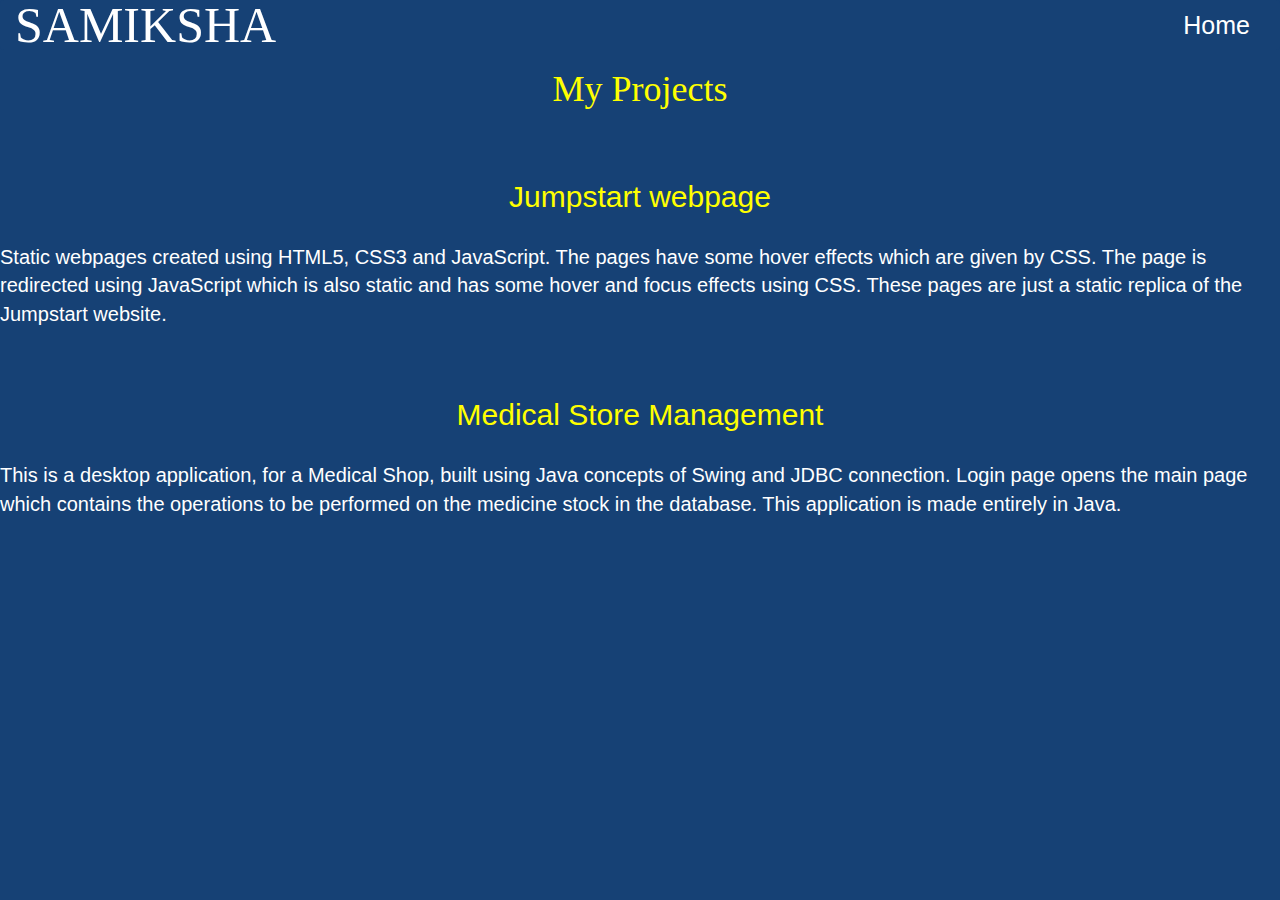
<file: proj.html>
<!DOCTYPE html>
<html>
<head>
	<title>My Projects</title>
	<meta charset="utf-8">
  	<meta name="viewport" content="width=device-width, initial-scale=1">
  	<link rel="stylesheet" href="https://maxcdn.bootstrapcdn.com/bootstrap/3.4.0/css/bootstrap.min.css">
  	<script src="https://ajax.googleapis.com/ajax/libs/jquery/3.4.1/jquery.min.js"></script>
  	<script src="https://maxcdn.bootstrapcdn.com/bootstrap/3.4.0/js/bootstrap.min.js"></script>

  	<link rel="stylesheet" href="https://use.fontawesome.com/releases/v5.1.0/css/all.css" integrity="sha384-lKuwvrZot6UHsBSfcMvOkWwlCMgc0TaWr+30HWe3a4ltaBwTZhyTEggF5tJv8tbt" crossorigin="anonymous">

	<link rel="stylesheet" type="text/css" href="style.css">
	<style type="text/css">

      h1{
         color: yellow;
         font-family: algerian;
      }
      h2{
      	color: yellow;
      }
      p{
      	font-size: 20px;
      }
   </style>
</head>
<body style="background-color: #164175; color: white;">

	<nav class="navbar navbar-default">
     <div class="container-fluid">
       <div class="navbar-header">
         <button type="button" class="navbar-toggle" data-toggle="collapse" data-target="#myNavbar">
           <span class="icon-bar"></span>
           <span class="icon-bar"></span>
           <span class="icon-bar"></span> 
         </button>
         <a class="navbar-brand" href="#" style="color: white;">SAMIKSHA</a>
       </div>
       <div class="collapse navbar-collapse" id="myNavbar">
         <ul class="nav navbar-nav navbar-right">
           <li ><a href="index.html" style="color: white;font-size: 25px;">Home</a></li>
           
         </ul>
       </div>
     </div>
   </nav>

	<h1 align="center">My Projects</h1><br><br>
	<h2 align="center">Jumpstart webpage</h2><br>
	<p>Static webpages created using HTML5, CSS3 and JavaScript. The pages have some hover effects which are given by CSS. The page is redirected using JavaScript which is also static and has some hover and focus effects using CSS. These pages are just a static replica of the Jumpstart website.</p><br><br>
	<h2 align="center">Medical Store Management</h2><br>
	<p>This is a desktop application, for a Medical Shop, built using Java concepts of Swing and JDBC connection.
	Login page opens the main page which contains the operations to be performed on the medicine stock in the database. This application is made entirely in Java.</p>
</body>
</html>
</file>
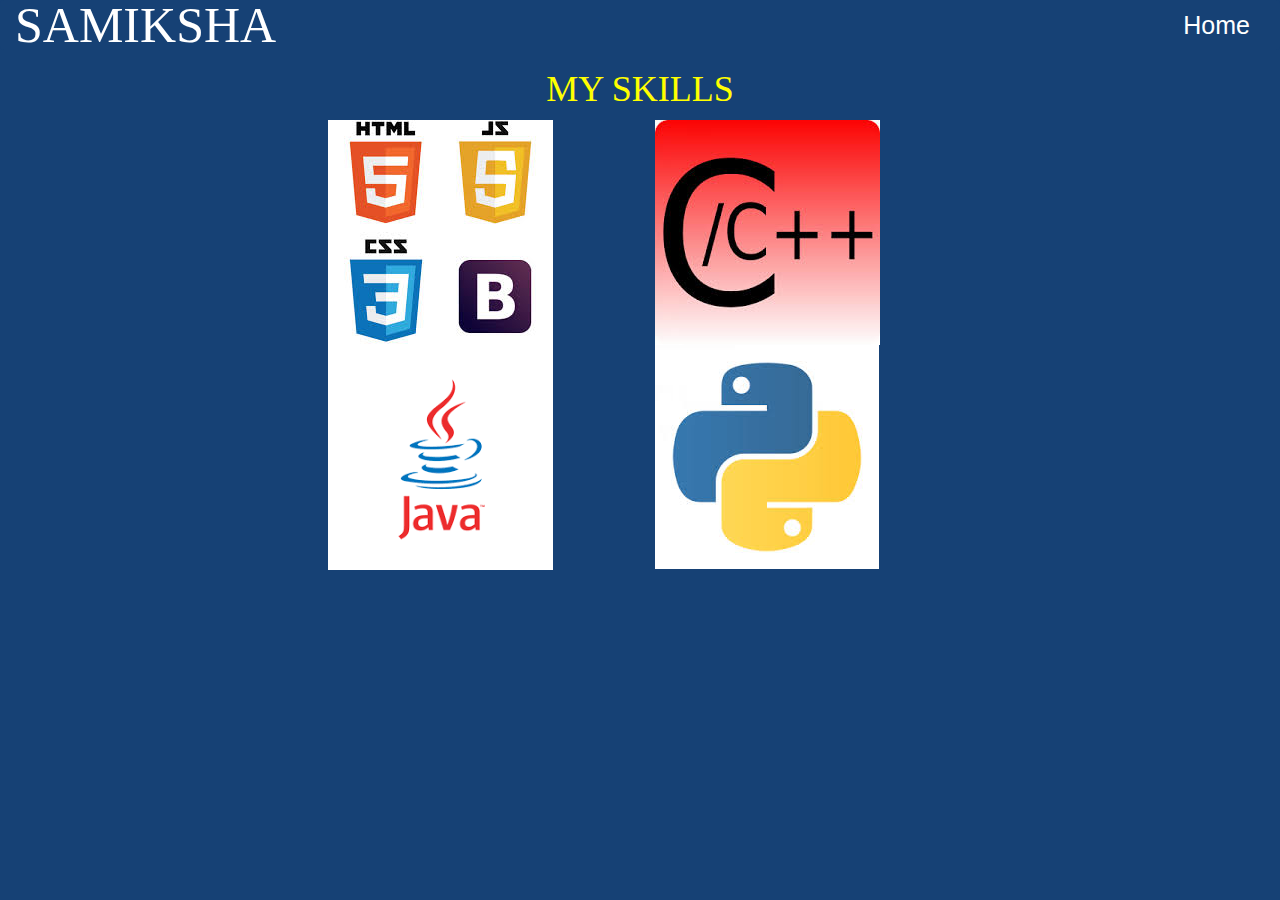
<file: skills.html>
<!DOCTYPE html>
<html>
<head>
	<title>My Skills</title>
   <meta charset="utf-8">
   <meta name="viewport" content="width=device-width, initial-scale=1">
   <link rel="stylesheet" href="https://maxcdn.bootstrapcdn.com/bootstrap/3.4.0/css/bootstrap.min.css">
   <script src="https://ajax.googleapis.com/ajax/libs/jquery/3.4.1/jquery.min.js"></script>
   <script src="https://maxcdn.bootstrapcdn.com/bootstrap/3.4.0/js/bootstrap.min.js"></script>

   <link rel="stylesheet" href="https://use.fontawesome.com/releases/v5.1.0/css/all.css" integrity="sha384-lKuwvrZot6UHsBSfcMvOkWwlCMgc0TaWr+30HWe3a4ltaBwTZhyTEggF5tJv8tbt" crossorigin="anonymous">

   <link rel="stylesheet" type="text/css" href="style.css">
   <style type="text/css">
      
      h1{
         color: yellow;
         font-family: algerian;
      }
   </style>
</head>
<body align="center" style="background-color: #164175;">

   <nav class="navbar navbar-default">
     <div class="container-fluid">
       <div class="navbar-header">
         <button type="button" class="navbar-toggle" data-toggle="collapse" data-target="#myNavbar">
           <span class="icon-bar"></span>
           <span class="icon-bar"></span>
           <span class="icon-bar"></span> 
         </button>
         <a class="navbar-brand" href="#" style="color: white;">SAMIKSHA</a>
       </div>
       <div class="collapse navbar-collapse" id="myNavbar">
         <ul class="nav navbar-nav navbar-right">
           <li ><a href="index.html" style="color: white;font-size: 25px;">Home</a></li>
           
         </ul>
       </div>
     </div>
   </nav>

   <h1>MY SKILLS</h1>
	<div class = "row">
      <div class="col-lg-3"></div>
   <div class="col-lg-3">
      <img class="img-responsive" src="all.jpg"> 
   </div>
      <div class="col-lg-6"><img class="img-responsive" src="c.jpg"></div>
   </div>
      <div class="row">
         <div class="col-lg-3"></div>
         <div class="col-lg-3"><img class="img-responsive" src="java.png"></div>
         <div class="col-lg-6"><img class="img-responsive" src="py.jpg"></div>
      </div>
</body>
</html>
</file>
<file: style.css>
#vantajs{
	height: 700px;
	color: yellow;
	font-family: lucida handwriting;
}
p.arr{
	margin-top: 120px;
}
.navbar{
	background-color: #164175;
	border: none; 
}
.navbar-brand{
	font-family: algerian;
	font-size: 40px;
}
.navbar-brand:hover{
	font-size: 50px;
}
#vantajs h1{
 margin-top: 250px;

}
a{
	color: yellow;
}
a:hover{
	color: white;
}

div#section1{
	margin-top: -30px;
}
div#section1,div#section2,div#section3,div#section4{
background-color: #164175;
color: white;
}
div#section1 h1,div#section2 h1,div#section3 h1,div#section4 h1{
	font-family: algerian;
	color: yellow;
}
div#section1 p,div#section2 p,div#section3 p,div#section4 p{
font-size: 20px;
/*text-align: center;*/
}
div#section4 i{
	font-size: 30px;
}
div#section4 a{
	color: white;
}
div#section4 a:hover{
	color: lightblue;
}
button{
	height: 50px;
	width: 150px;
	outline: none;
	font-size: 30px;
}
.footer {
   position: relative;
   left: 0;
   bottom: 0;
   width: 100%;
   background-color: grey;
   color: white;
   text-align: center;
}
</file>
